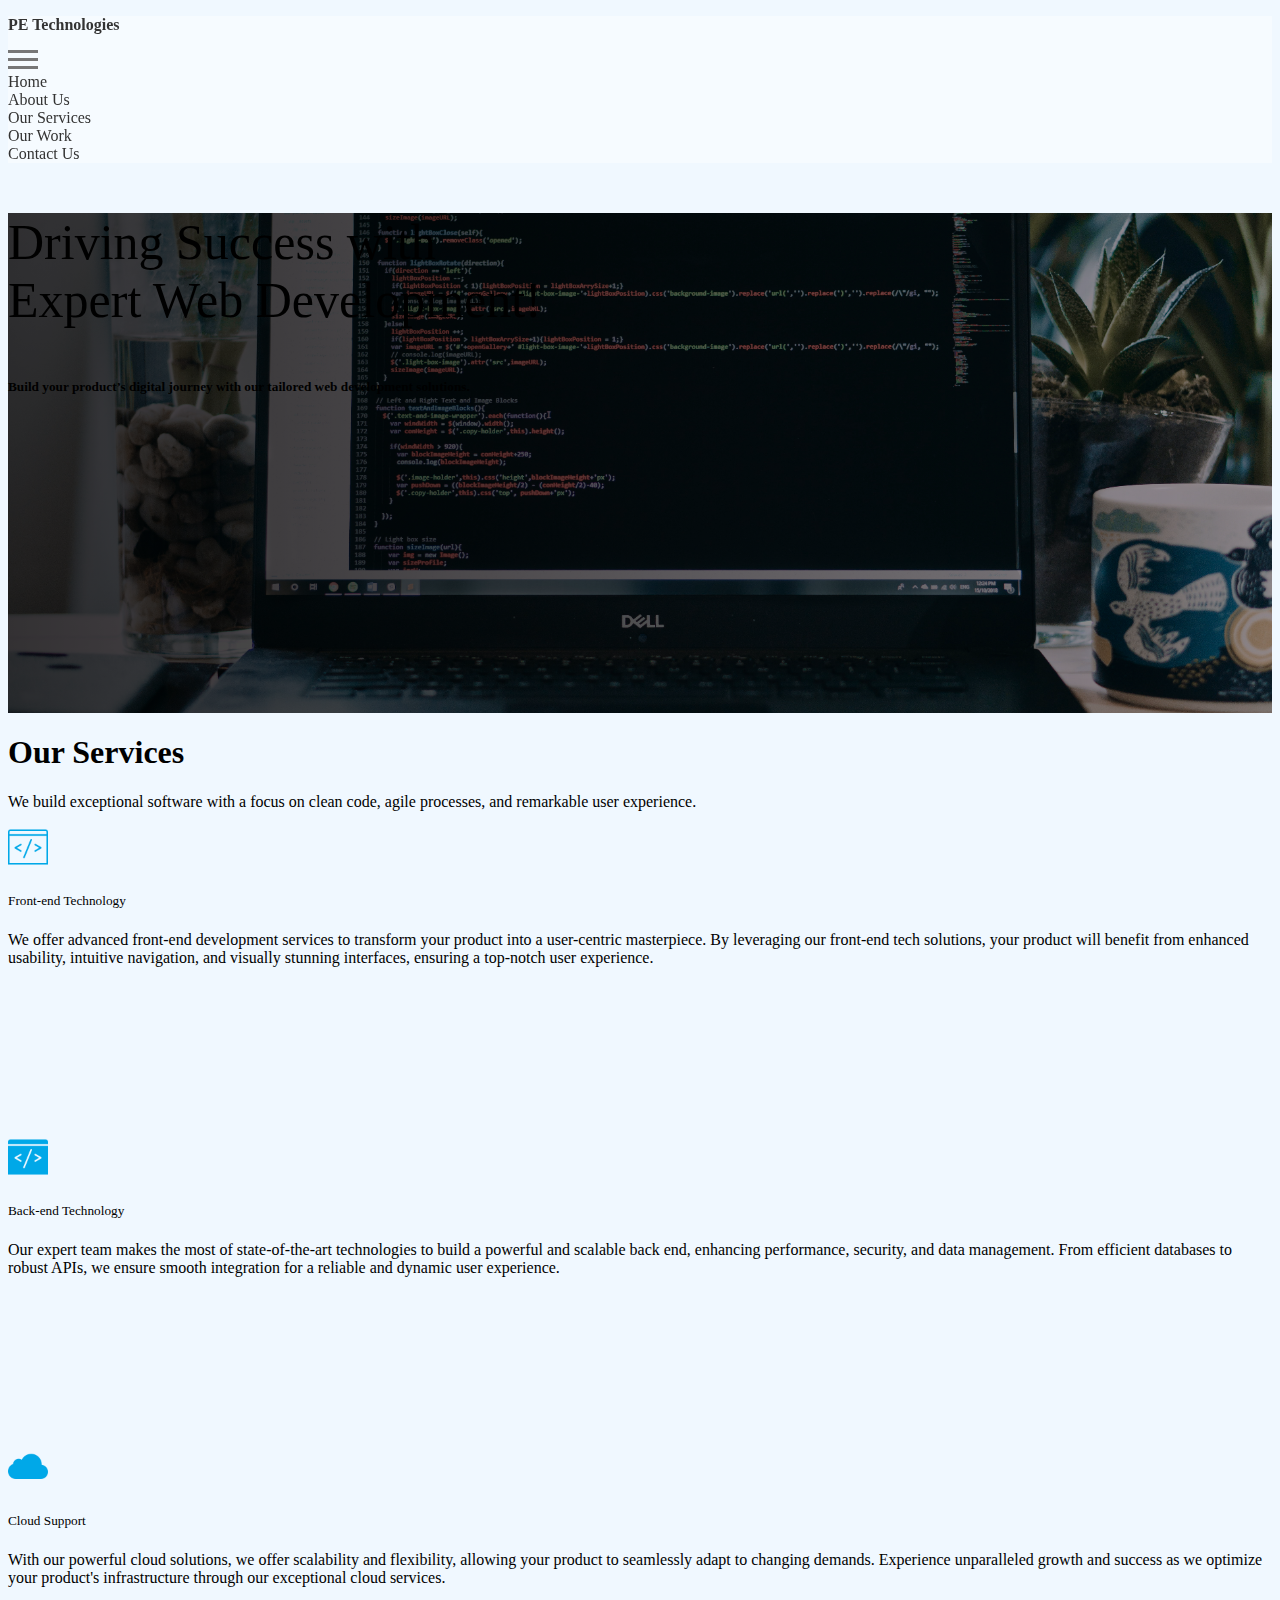
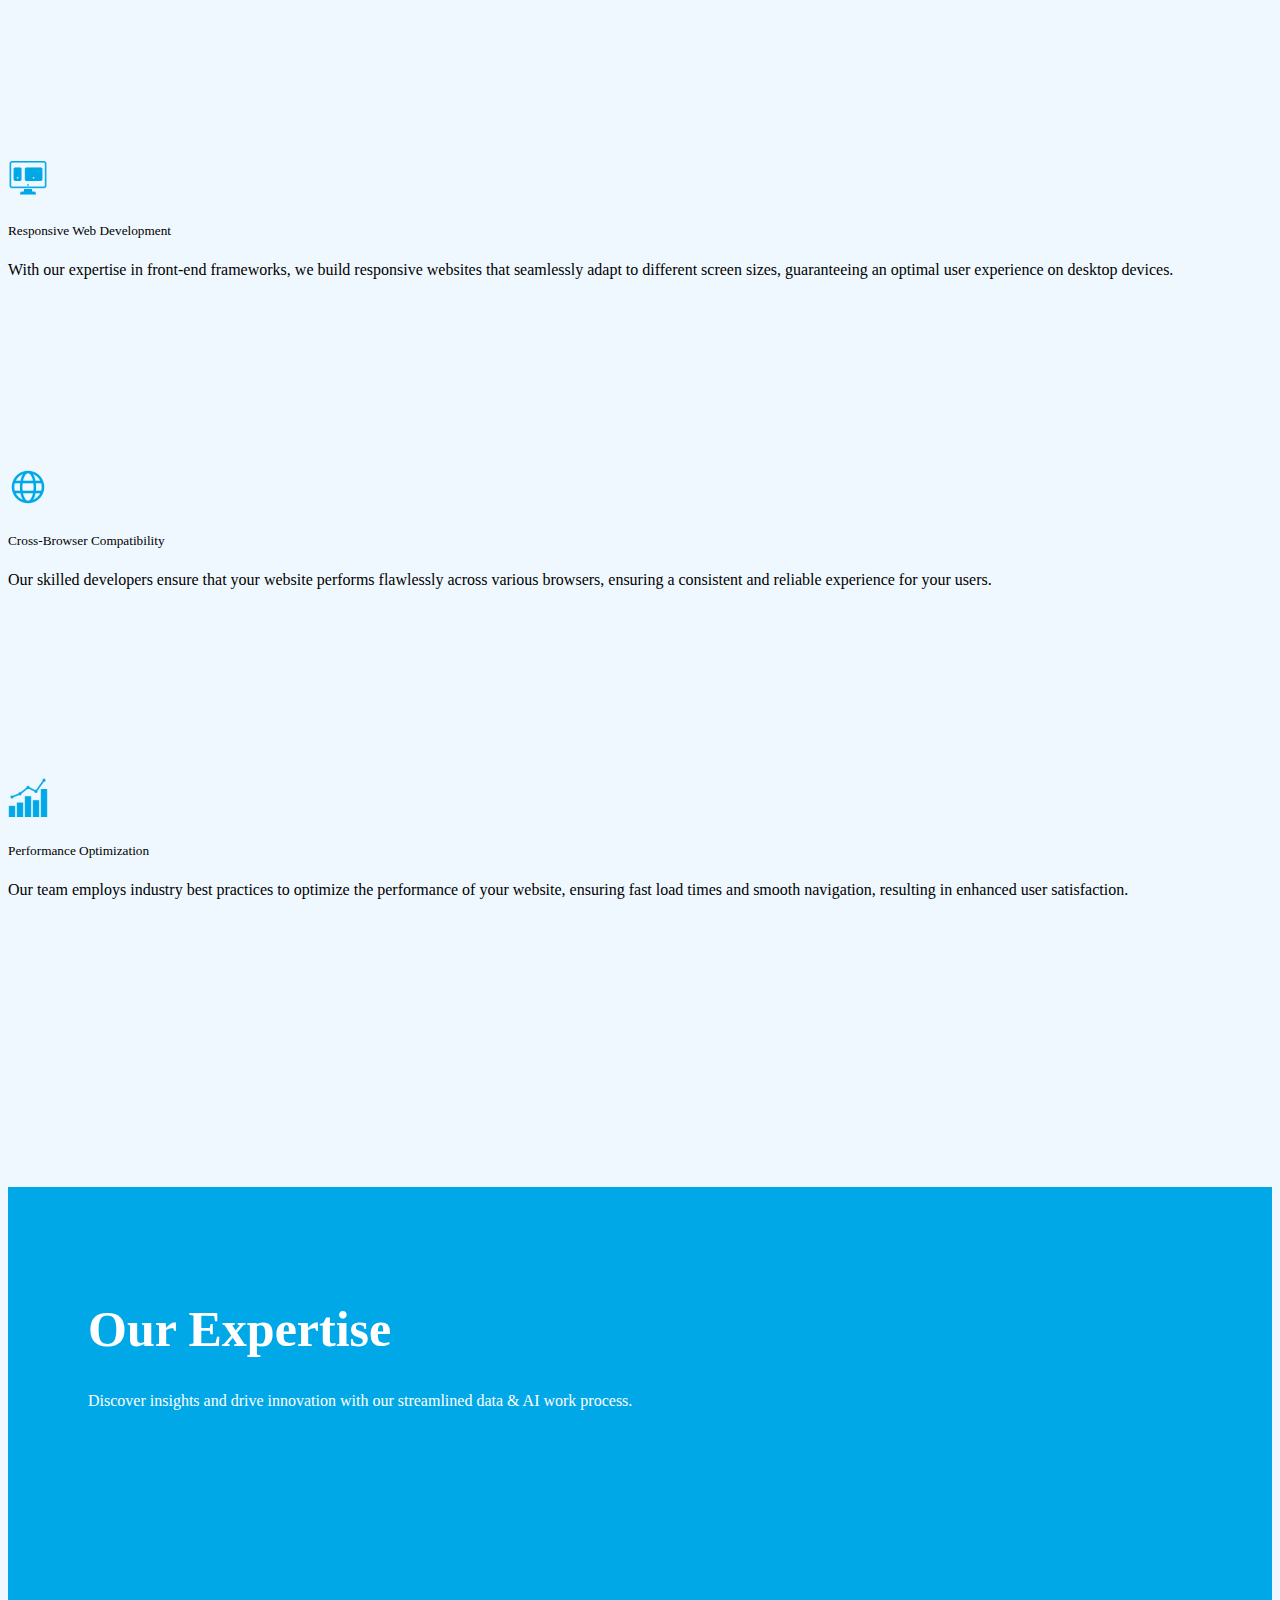
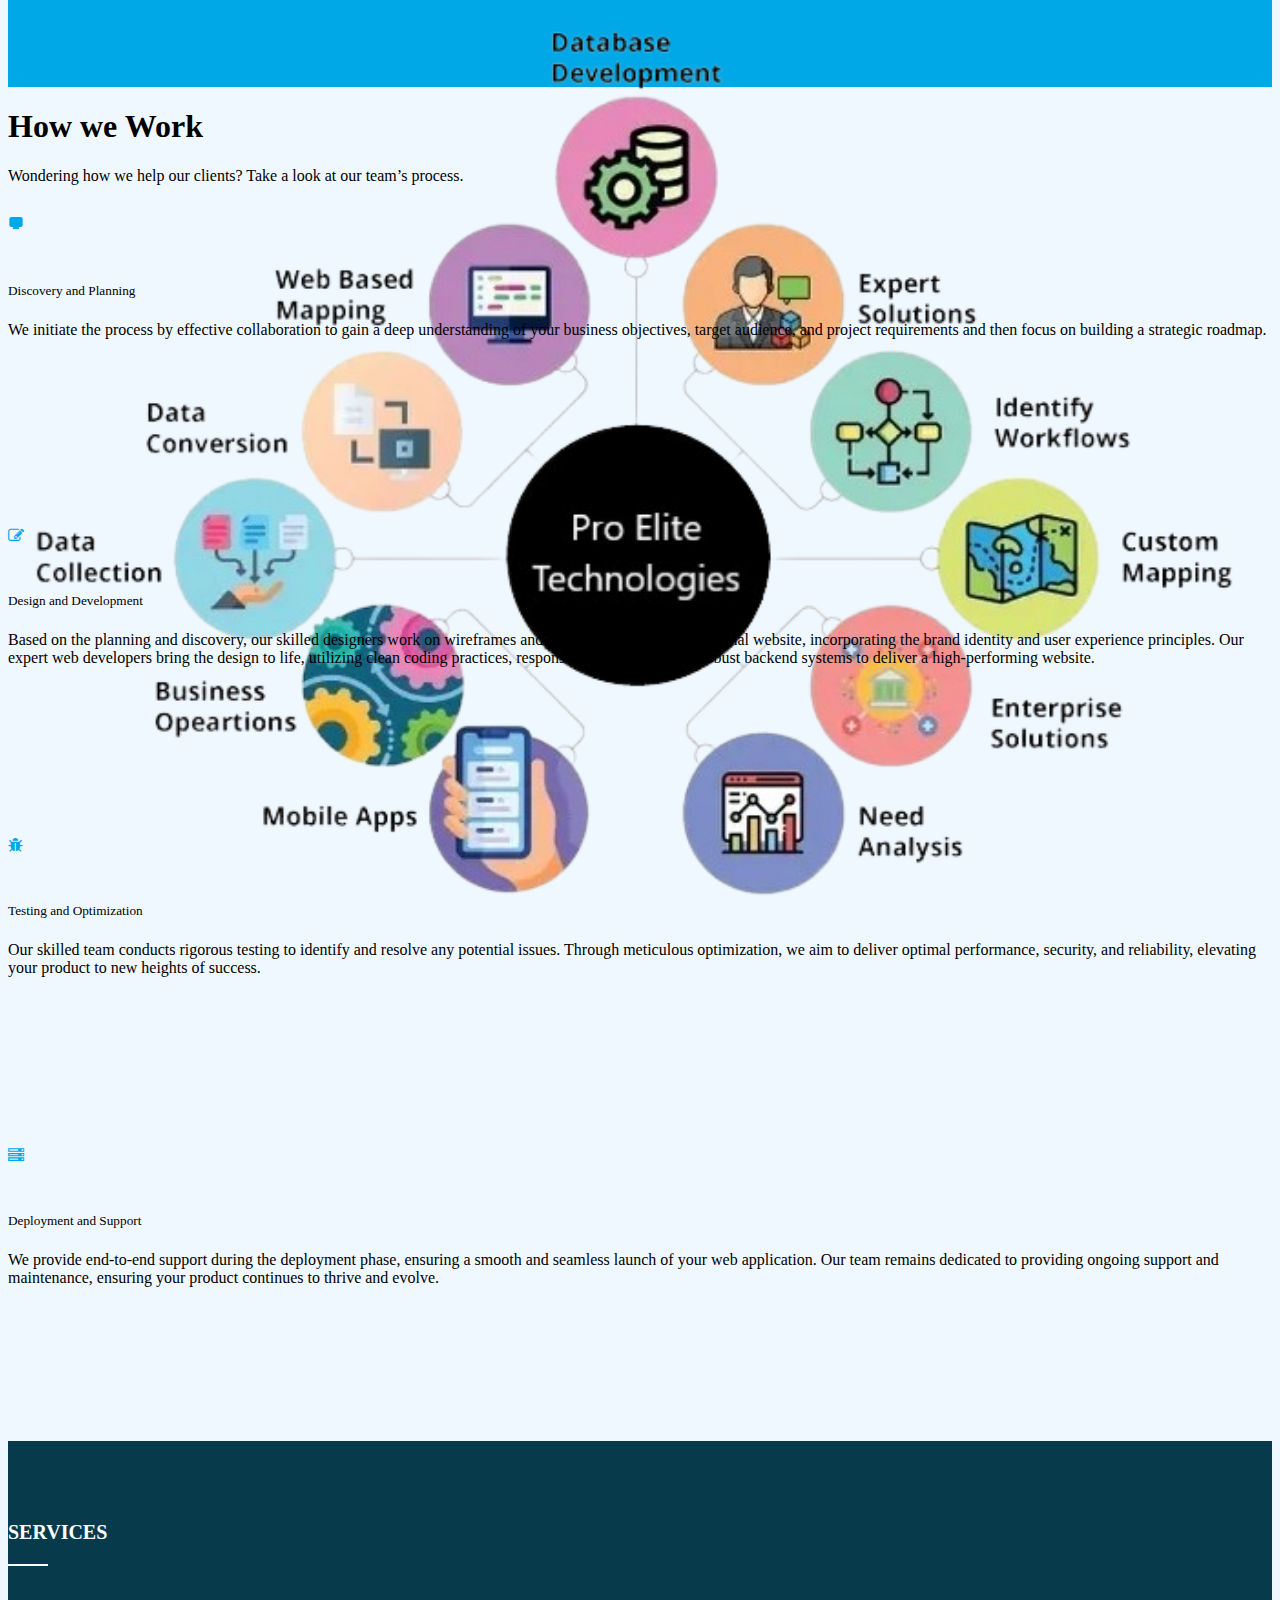
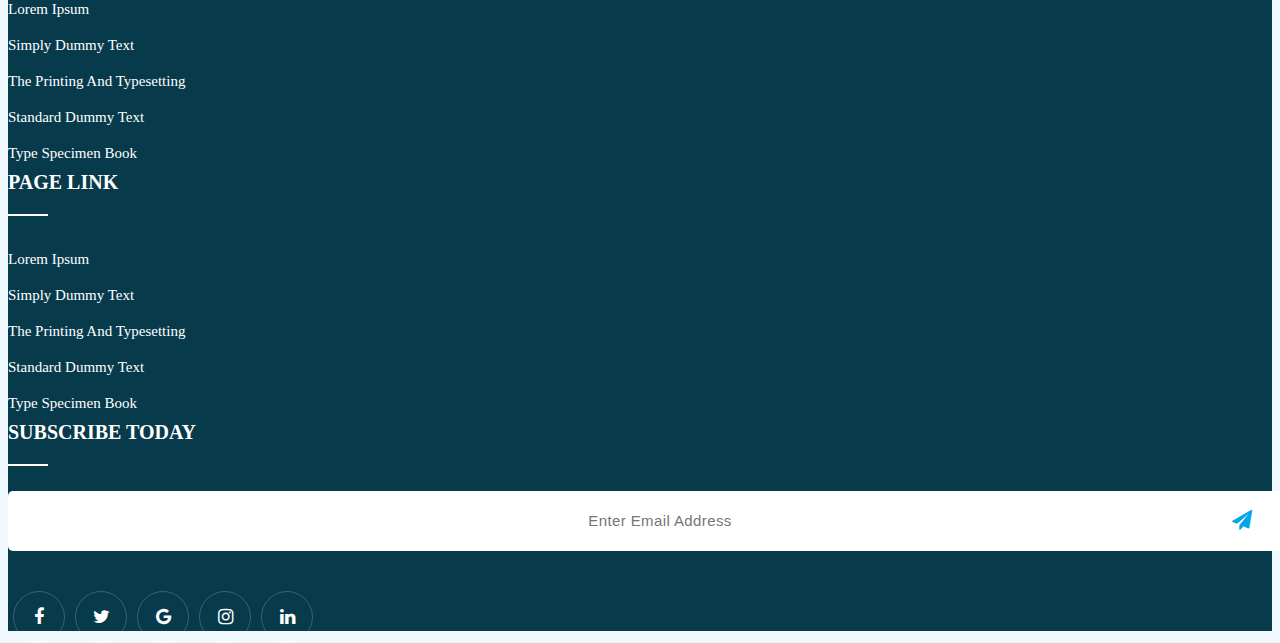
<file: services.html>
<!doctype html>
<html lang="en">
  <head>
    <!-- Required meta tags -->
    <meta charset="utf-8">
    <meta name="viewport" content="width=device-width, initial-scale=1">

    <!-- Bootstrap CSS -->
    <link href="https://cdn.jsdelivr.net/npm/bootstrap@5.0.2/dist/css/bootstrap.min.css" rel="stylesheet" integrity="sha384-EVSTQN3/azprG1Anm3QDgpJLIm9Nao0Yz1ztcQTwFspd3yD65VohhpuuCOmLASjC" crossorigin="anonymous">
    <link rel="stylesheet" href="/css/work.css">
    <link rel="stylesheet" href="https://cdnjs.cloudflare.com/ajax/libs/font-awesome/4.7.0/css/font-awesome.min.css">
    <link rel="stylesheet" href="./css/style.css">
    
    <title>Pro Elite</title>
  </head>
  <body>

    <nav class="navbar navbar-expand-lg navbar-light  fixed-top">
      <div class="container-fluid">
        <a class="navbar-brand" href="#">
          <p><b>PE Technologies</b></p>
        </a>
        <button class="navbar-toggler collapsed" type="button" data-bs-toggle="collapse" data-bs-target="#navbarSupportedContent"
          aria-controls="navbarSupportedContent" aria-expanded="false" aria-label="Toggle navigation">
          <span class="toggler-icon top-bar"></span>
          <span class="toggler-icon middle-bar"></span>
          <span class="toggler-icon bottom-bar"></span>
        </button>
        <div class="collapse navbar-collapse justify-content-end" id="navbarSupportedContent">
          <ul class="navbar-nav">
            <li class="nav-item">
              <a class="nav-link active" aria-current="page" href="index.html">Home</a>
            </li>
            <li class="nav-item">
              <a class="nav-link" href="About.html">About Us</a>
            </li>
            <li class="nav-item">
              <a class="nav-link" href="services.html">Our Services</a>
            </li>
            <!-- <li class="nav-item">
              <a class="nav-link" href="news.html">Industries</a>
            </li> -->
            <li class="nav-item">
              <a class="nav-link" href="work.html">Our Work</a>
            </li>
            <!-- <li class="nav-item">
              <a class="nav-link" href="gallery.html">Career</a>
            </li> -->
            <li class="nav-item">
              <a class="nav-link" href="contact.html">Contact Us</a>
            </li>
          </ul>
        </div>
      </div>
    </nav>

    <section id="service">
        <div  id="bgcolor1" data-aos="fade-up">
                <div class="container">
                        <h1 class="text-light pt-5 pb-2"></h3>

                            <p class="text-light pt-5 pb-2 heading_h1 mt-5">Driving Success with <br> Expert Web Development!</h1>
                            <h5 class=" text-light" >Build your product’s digital journey with our tailored web development solutions.
                            </p>
                            
                </div>
                  </div>
        </div>
        </section>

    <div class="container mb-5 mt-5" >
        <div class="head">
          <h1>Our Services</h1>
          <p>We build exceptional software with a focus on clean code, agile processes, and remarkable user experience.</p>
      </div>
        <div class="row">
            
            <div class="col-lg-4 col-md-6 col-12 mt-4 pt-2">
                <div class="card service-wrapper rounded border-0 shadow p-4 servicecard">
                            <img src="/images/icon18.png" alt="" srcset="">
                    <div class="content mt-4">
                        <h5 class="title">Front-end Technology</h5>
                        <p class="text-muted mt-3 mb-0">
                            We offer advanced front-end development services to transform your product into a user-centric masterpiece. By leveraging our front-end tech solutions, your product will benefit from enhanced usability, intuitive navigation, and visually stunning interfaces, ensuring a top-notch user experience.
                        </p>
                    </div>
                </div>
            </div>

            <div class="col-lg-4 col-md-6 col-12 mt-4 pt-2">
                <div class="card service-wrapper rounded border-0 shadow p-4 servicecard">
                            <img src="/images/icon19.png" alt="" srcset="">
                    <div class="content mt-4">
                        <h5 class="title">Back-end Technology</h5>
                        <p class="text-muted mt-3 mb-0">
                            Our expert team makes the most of state-of-the-art technologies to build a powerful and scalable back end, enhancing performance, security, and data management. From efficient databases to robust APIs, we ensure smooth integration for a reliable and dynamic user experience.
                        </p>
                    </div>
                </div>
            </div>
    

            <div class="col-lg-4 col-md-6 col-12 mt-4 pt-2">
                <div class="card service-wrapper rounded border-0 shadow p-4 servicecard">
                            <img src="/images/icon20.png" alt="" srcset="">
                    <div class="content mt-4">
                        <h5 class="title">Cloud Support</h5>
                        <p class="text-muted mt-3 mb-0">
                            With our powerful cloud solutions, we offer scalability and flexibility, allowing your product to seamlessly adapt to changing demands. Experience unparalleled growth and success as we optimize your product's infrastructure through our exceptional cloud services.
                        </p>
                    </div>
                </div>
            </div>
    

            <div class="col-lg-4 col-md-6 col-12 mt-4 pt-2">
                <div class="card service-wrapper rounded border-0 shadow p-4 servicecard">
                            <img src="/images/icon21.png" alt="" srcset="">
                    <div class="content mt-4">
                        <h5 class="title">Responsive Web Development</h5>
                        <p class="text-muted mt-3 mb-0">
                            With our expertise in front-end frameworks, we build responsive websites that seamlessly adapt to different screen sizes, guaranteeing an optimal user experience on desktop devices.
                        </p>
                    </div>
                </div>
            </div>
    
         

            <div class="col-lg-4 col-md-6 col-12 mt-4 pt-2">
                <div class="card service-wrapper rounded border-0 shadow p-4 servicecard">
                            <img src="/images/icon22.png" alt="" srcset="">
                    <div class="content mt-4">
                        <h5 class="title">Cross-Browser Compatibility</h5>
                        <p class="text-muted mt-3 mb-0">
                            Our skilled developers ensure that your website performs flawlessly across various browsers, ensuring a consistent and reliable experience for your users.
                        </p>
                    </div>
                </div>
            </div>
    
         

            <div class="col-lg-4 col-md-6 col-12 mt-4 pt-2">
                <div class="card service-wrapper rounded border-0 shadow p-4 servicecard">
                            <img src="/images/icon23.png" alt="" srcset="">
                    <div class="content mt-4">
                        <h5 class="title">Performance Optimization</h5>
                        <p class="text-muted mt-3 mb-0">
                            Our team employs industry best practices to optimize the performance of your website, ensuring fast load times and smooth navigation, resulting in enhanced user satisfaction.
                        </p>
                    </div>
                </div>
            </div>
    
         
    
    
        </div>
    </div>
    

    
  <section class="service">
    <div class="container">
        <div class="row">
            <div class="col-md-12 d-flex flex-wrap">
                <div class="col-md-6 head">
                    <h1>Our Expertise</h1>
                    <p class="mt-3">Discover insights and drive innovation with our streamlined data & AI work process.</p>
                </div>
                <div class="col-md-6 serviceimg">
                    <img src="/images/services.png" alt="" srcset="">
                </div>
            </div>
        </div>
    </div>
</section>


    <div class="container mb-5 mt-5">
        <div class="head">
          <h1>How we Work</h1>
          <p>Wondering how we help our clients? Take a look at our team’s process.</p>
      </div>
        <div class="row">
            <div class="col-lg-6 col-md-6 col-12 mt-4 pt-2">
                <div class="card service-wrapper rounded border-0 shadow p-4">
                    <div class="icon text-center text-custom h1 shadow rounded bg-white">
                        <span class="uim-svg"><svg xmlns="http://www.w3.org/2000/svg" viewBox="0 0 24 24" width="1em"><rect width="20" height="15" x="2" y="3" class="uim-tertiary" rx="3"></rect><path class="uim-primary" d="M16,21H8a.99992.99992,0,0,1-.832-1.55469l4-6a1.03785,1.03785,0,0,1,1.66406,0l4,6A.99992.99992,0,0,1,16,21Z"></path></svg></span>
                    </div>
                    <div class="content mt-4">
                        <h5 class="title">Discovery and Planning</h5>
                        <p class="text-muted mt-3 mb-0">
                            We initiate the process by effective collaboration to gain a deep understanding of your business objectives, target audience, and project requirements and then focus on building a strategic roadmap.
                        </p>
                        <div class="mt-3">
                            <!-- <a href="javascript:void(0)" class="text-custom">Read More <i class="mdi mdi-chevron-right"></i></a> -->
                        </div>
                    </div>
                  
                </div>
            </div>
    
            <div class="col-lg-6 col-md-6 col-12 mt-4 pt-2">
                <div class="card service-wrapper rounded border-0 shadow p-4">
                    <div class="icon text-center text-custom h1 shadow rounded bg-white">
                        <span class="uim-svg">
                            <i class="fa fa-pencil-square-o"></i>                    
                        </span>
                    </div>
                    <div class="content mt-4">
                        <h5 class="title">Design and Development</h5>
                        <p class="text-muted mt-3 mb-0">
                            Based on the planning and discovery, our skilled designers work on wireframes and prototypes to visualize the final website, incorporating the brand identity and user experience principles. Our expert web developers bring the design to life, utilizing clean coding practices, responsive frameworks, and robust backend systems to deliver a high-performing website.
                        </p>
                        <div class="mt-3">
                            <!-- <a href="javascript:void(0)" class="text-custom">Read More <i class="mdi mdi-chevron-right"></i></a> -->
                        </div>
                    </div>
                  
                </div>
            </div>
    
            <div class="col-lg-6 col-md-6 col-12 mt-4 pt-2">
              <div class="card service-wrapper rounded border-0 shadow p-4">
                  <div class="icon text-center text-custom h1 shadow rounded bg-white">
                    <span class="uim-svg">
                        <i class="fa fa-bug"></i>                    
                    </span>
                  </div>
                  <div class="content mt-4">
                      <h5 class="title">Testing and Optimization</h5>
                      <p class="text-muted mt-3 mb-0">
                        Our skilled team conducts rigorous testing to identify and resolve any potential issues. Through meticulous optimization, we aim to deliver optimal performance, security, and reliability, elevating your product to new heights of success.
                      </p>
                      <div class="mt-3">
                          <!-- <a href="javascript:void(0)" class="text-custom">Read More <i class="mdi mdi-chevron-right"></i></a> -->
                      </div>
                  </div>
                
              </div>
          </div>
    
             <div class="col-lg-6 col-md-6 col-12 mt-4 pt-2">
                <div class="card service-wrapper rounded border-0 shadow p-4">
                    <div class="icon text-center text-custom h1 shadow rounded bg-white">
                        <span class="uim-svg">
                            <i class="fa fa-server"></i>
    
                            
                        </span>
                    </div>
                    <div class="content mt-4">
                        <h5 class="title">Deployment and Support</h5>
                        <p class="text-muted mt-3 mb-0">
                            We provide end-to-end support during the deployment phase, ensuring a smooth and seamless launch of your web application. Our team remains dedicated to providing ongoing support and maintenance, ensuring your product continues to thrive and evolve.
                        </p>
                        <div class="mt-3">
                            <!-- <a href="javascript:void(0)" class="text-custom">Read More <i class="mdi mdi-chevron-right"></i></a> -->
                        </div>
                    </div>
                  
                </div>
            </div>
    
        
    
    
    
    
    
    
         
    
    
        </div>
    </div>

    
    <div class="footer mt-5">
        <div class="container">     
            <div class="row">                       
                <div class="col-lg-4 col-sm-4 col-xs-12">
                    <div class="single_footer">
                        <h4>Services</h4>
                        <ul>
                            <li><a href="#">Lorem Ipsum</a></li>
                            <li><a href="#">Simply dummy text</a></li>
                            <li><a href="#">The printing and typesetting </a></li>
                            <li><a href="#">Standard dummy text</a></li>
                            <li><a href="#">Type specimen book</a></li>
                        </ul>
                    </div>
                </div>
                <div class="col-md-4 col-sm-4 col-xs-12">
                    <div class="single_footer single_footer_address">
                        <h4>Page Link</h4>
                        <ul>
                            <li><a href="#">Lorem Ipsum</a></li>
                            <li><a href="#">Simply dummy text</a></li>
                            <li><a href="#">The printing and typesetting </a></li>
                            <li><a href="#">Standard dummy text</a></li>
                            <li><a href="#">Type specimen book</a></li>
                        </ul>
                    </div>
                </div>
                <div class="col-md-4 col-sm-4 col-xs-12">
                    <div class="single_footer single_footer_address">
                        <h4>Subscribe today</h4>
                        <div class="signup_form">                           
                            <form action="#" class="subscribe">
                                <input type="text" class="subscribe__input" placeholder="Enter Email Address">
                                <button type="button" class="subscribe__btn"><i class="fa fa-paper-plane"></i></button>
                            </form>
                        </div>
                    </div>
                    <div class="social_profile">
                        <ul>
                            <li><a href="#"><i class="fa fa-facebook-f"></i></a></li>
                            <li><a href="#"><i class="fa fa-twitter"></i></a></li>
                            <li><a href="#"><i class="fa fa-google"></i></a></li>
                            <li><a href="#"><i class="fa fa-instagram"></i></a></li>
                            <li><a href="#"><i class="fa fa-linkedin"></i></a></li>
                        </ul>
                    </div>                          
                </div>
            </div>
            <!-- <div class="row">
                <div class="col-lg-12 col-sm-12 col-xs-12">
                    <p class="copyright">Copyright © 2019 <a href="#">Akdesign</a>.</p>
                </div>
            </div> -->
        </div>
    </div>
    
    
    
  
      <!-- Optional JavaScript; choose one of the two! -->
  
      <!-- Option 1: Bootstrap Bundle with Popper -->
      <script src="https://cdn.jsdelivr.net/npm/bootstrap@5.0.2/dist/js/bootstrap.bundle.min.js" integrity="sha384-MrcW6ZMFYlzcLA8Nl+NtUVF0sA7MsXsP1UyJoMp4YLEuNSfAP+JcXn/tWtIaxVXM" crossorigin="anonymous"></script>
  
      <!-- Option 2: Separate Popper and Bootstrap JS -->
      <!--
      <script src="https://cdn.jsdelivr.net/npm/@popperjs/core@2.9.2/dist/umd/popper.min.js" integrity="sha384-IQsoLXl5PILFhosVNubq5LC7Qb9DXgDA9i+tQ8Zj3iwWAwPtgFTxbJ8NT4GN1R8p" crossorigin="anonymous"></script>
      <script src="https://cdn.jsdelivr.net/npm/bootstrap@5.0.2/dist/js/bootstrap.min.js" integrity="sha384-cVKIPhGWiC2Al4u+LWgxfKTRIcfu0JTxR+EQDz/bgldoEyl4H0zUF0QKbrJ0EcQF" crossorigin="anonymous"></script>
      -->
    </body>
  </html>
</file>
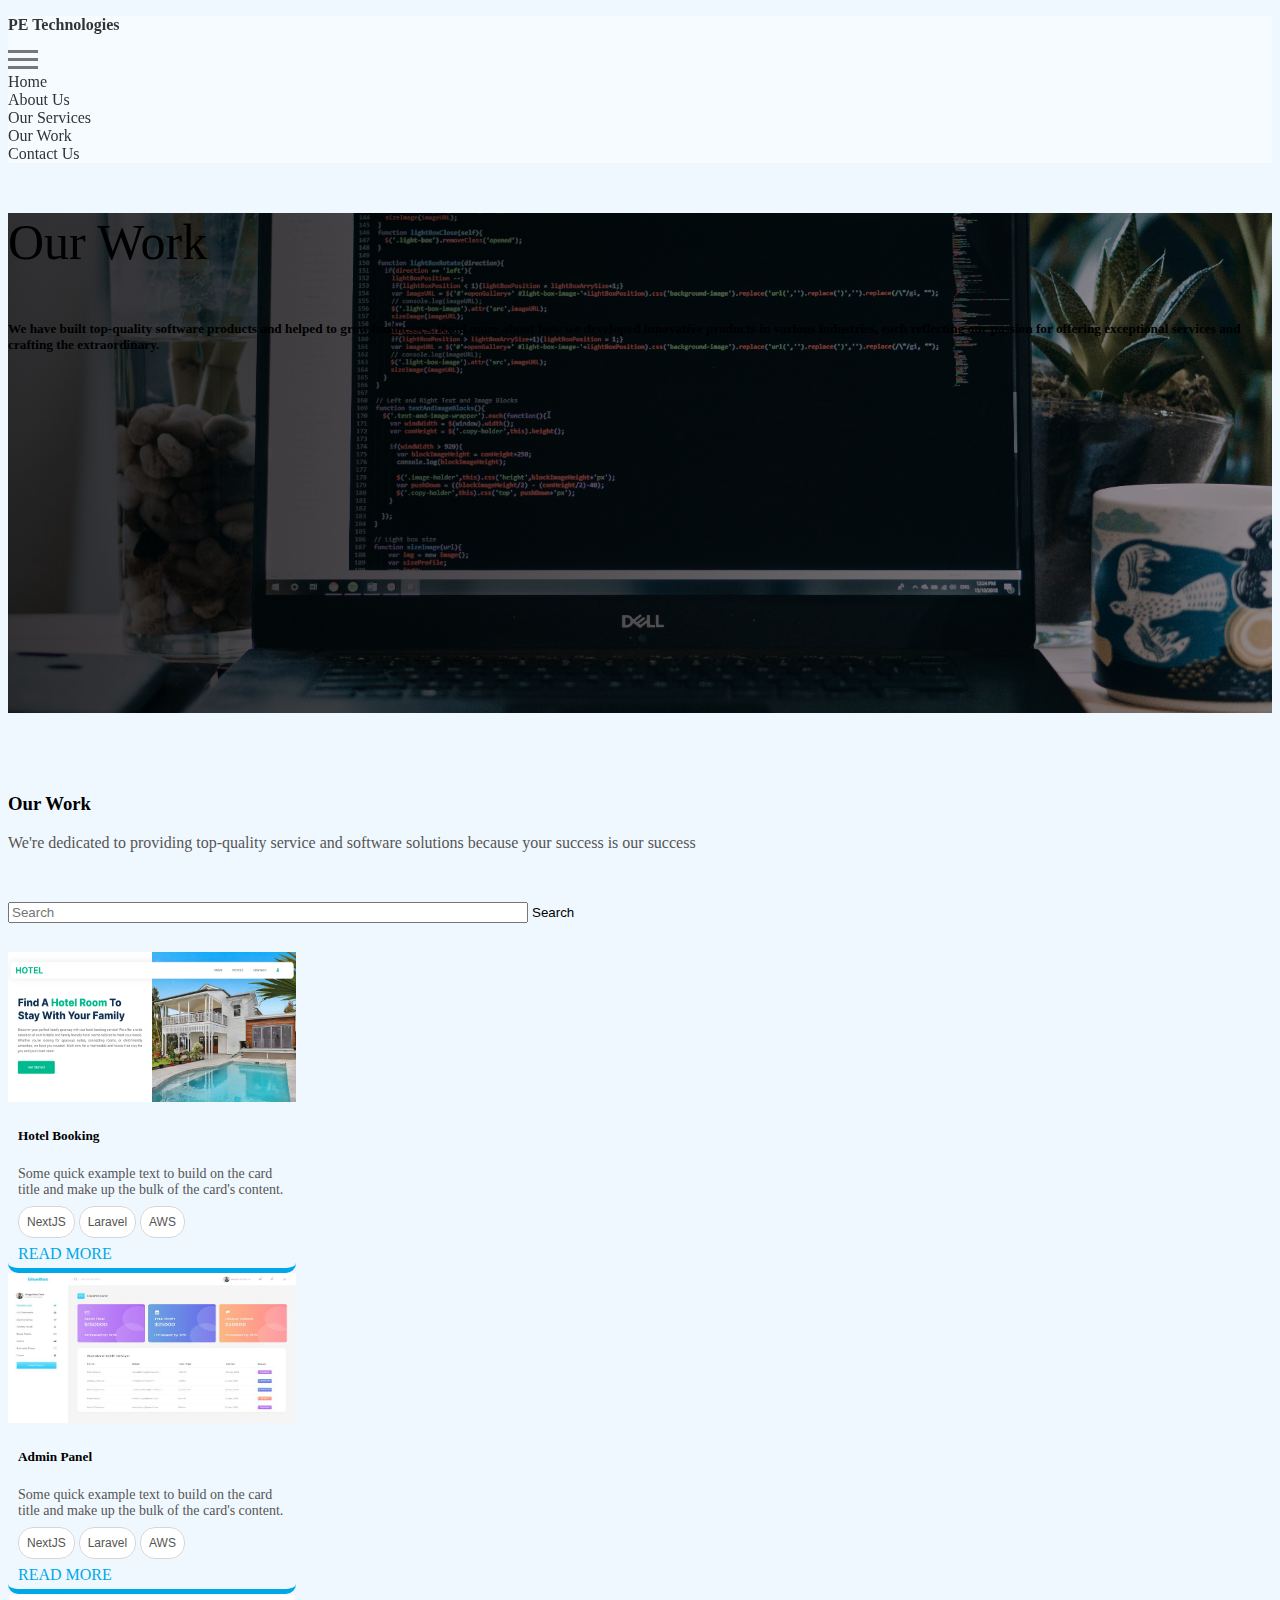
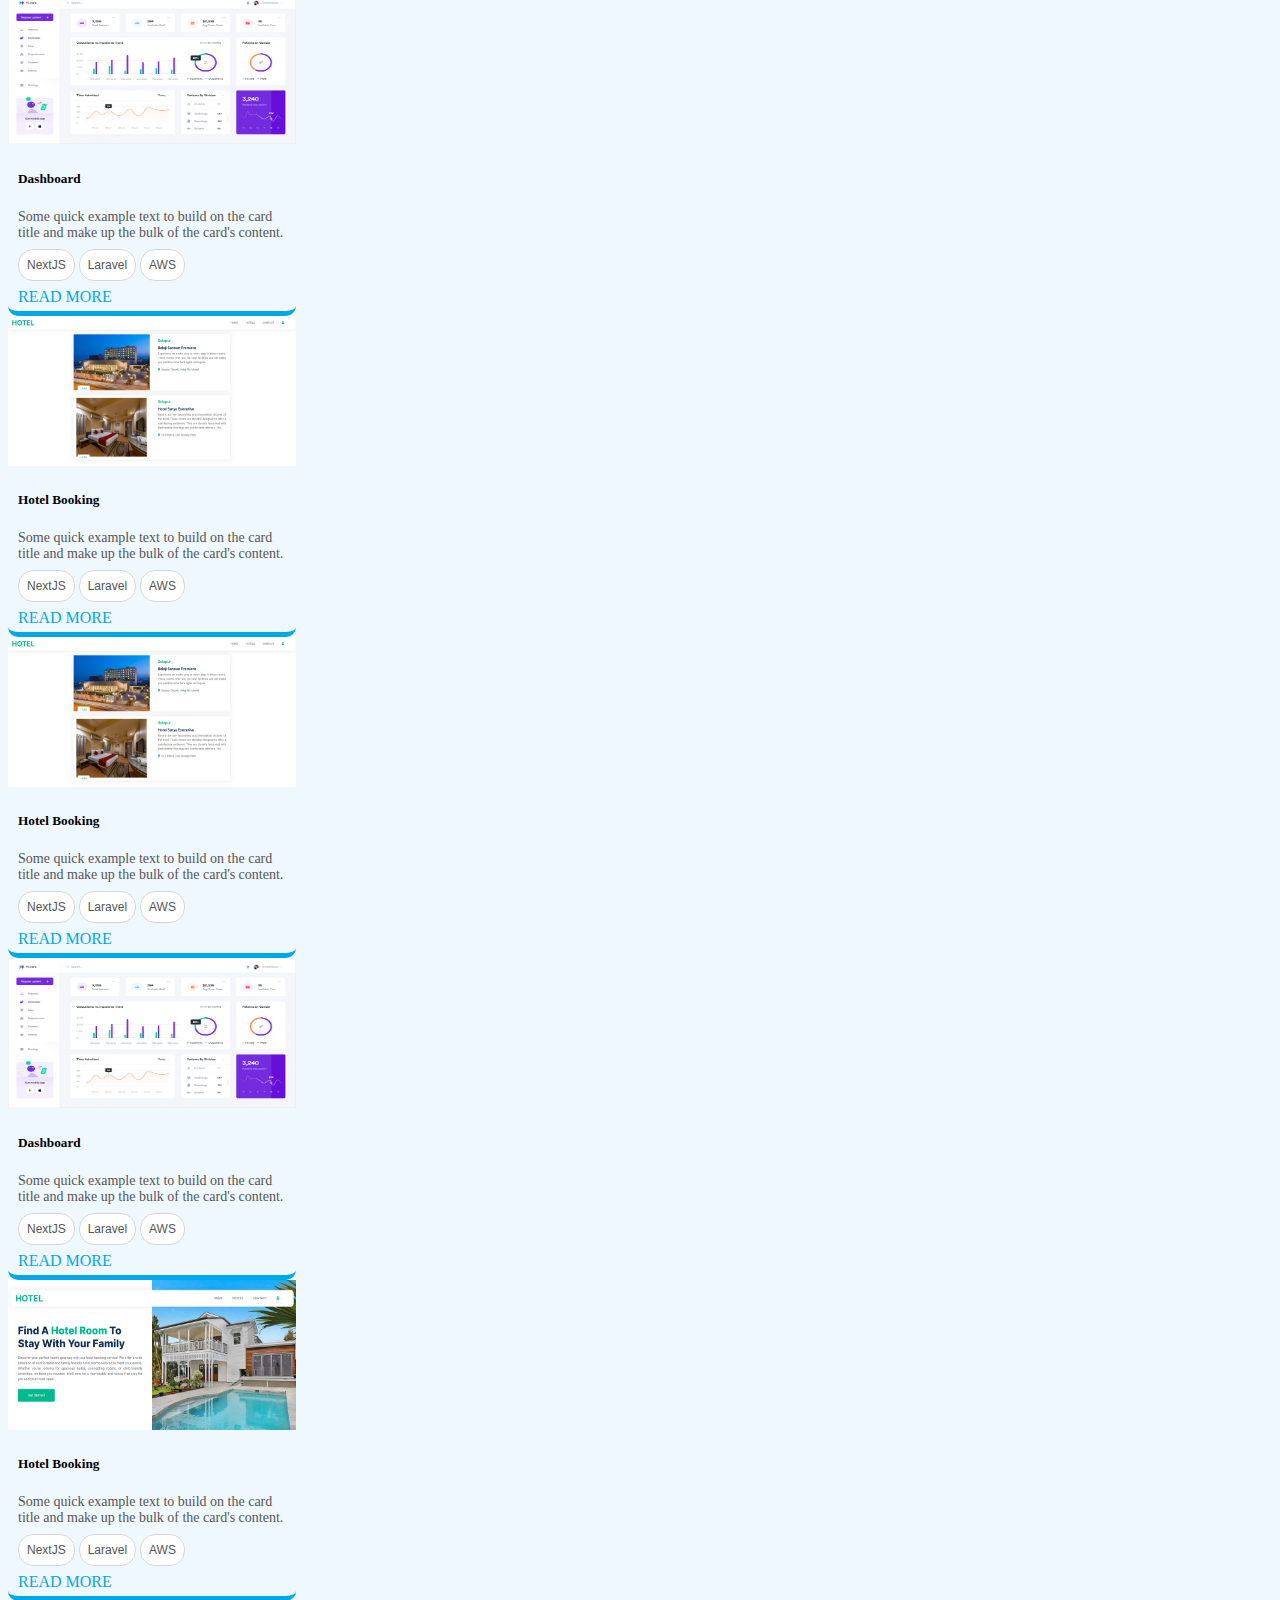
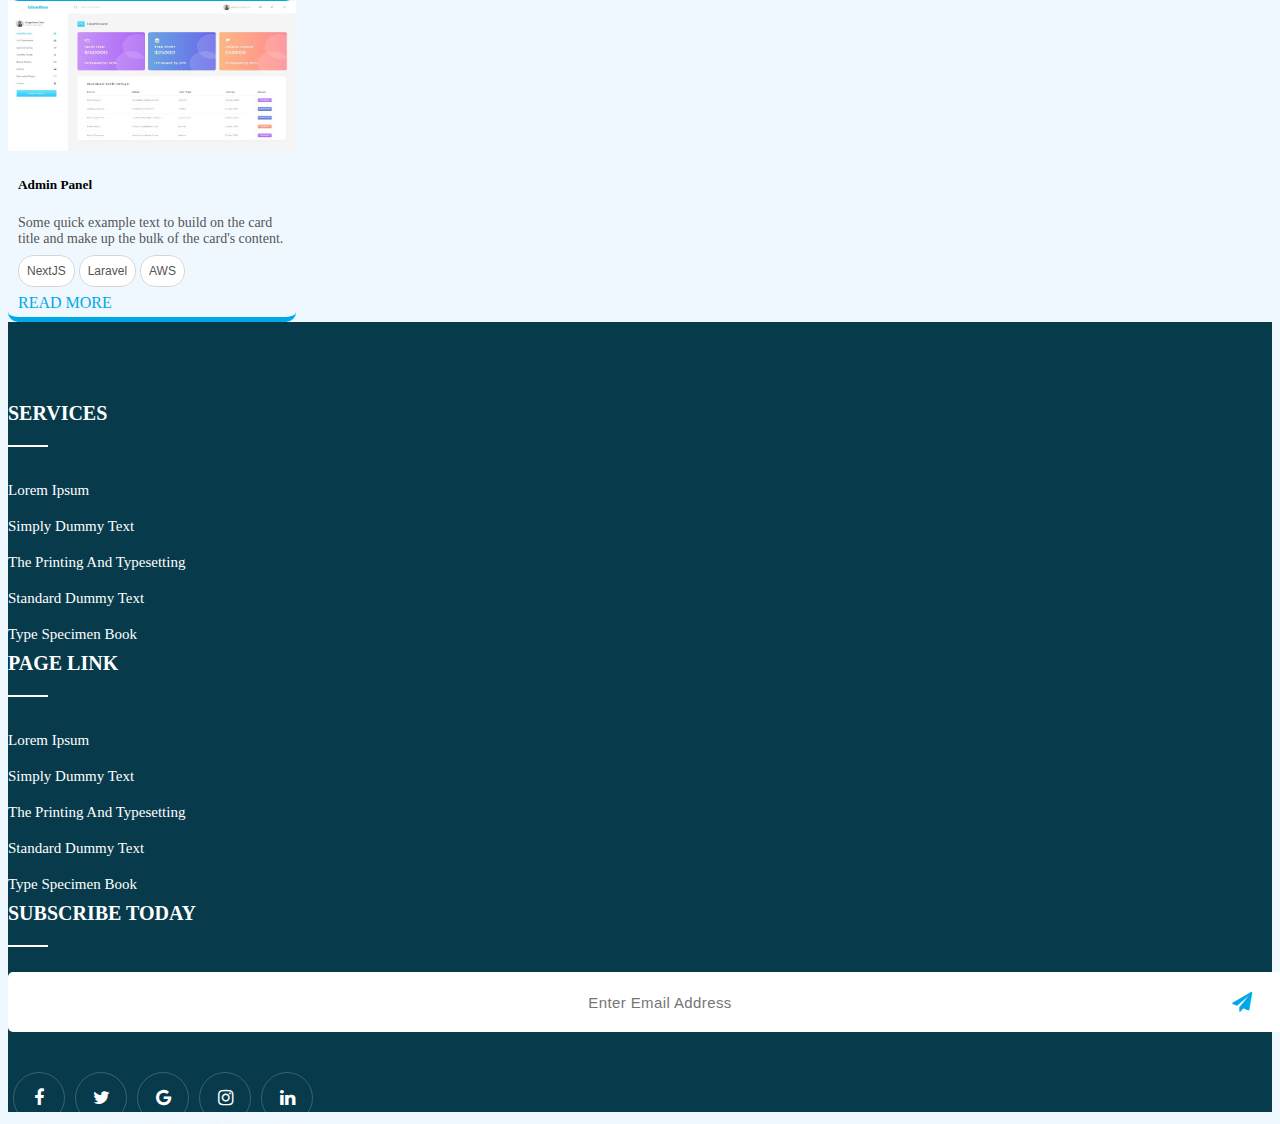
<file: work.html>
<!doctype html>
<html lang="en">
  <head>
    <!-- Required meta tags -->
    <meta charset="utf-8">
    <meta name="viewport" content="width=device-width, initial-scale=1">

    <!-- Bootstrap CSS -->
    <link href="https://cdn.jsdelivr.net/npm/bootstrap@5.0.2/dist/css/bootstrap.min.css" rel="stylesheet" integrity="sha384-EVSTQN3/azprG1Anm3QDgpJLIm9Nao0Yz1ztcQTwFspd3yD65VohhpuuCOmLASjC" crossorigin="anonymous">
    <link rel="stylesheet" href="/css/work.css">
    <link rel="stylesheet" href="https://cdnjs.cloudflare.com/ajax/libs/font-awesome/4.7.0/css/font-awesome.min.css">
    <link rel="stylesheet" href="./css/style.css">
    
    <title>Pro Elite</title>
  </head>
  <body>

    <nav class="navbar navbar-expand-lg navbar-light  fixed-top">
      <div class="container-fluid">
        <a class="navbar-brand" href="#">
          <p><b>PE Technologies</b></p>
        </a>
        <button class="navbar-toggler collapsed" type="button" data-bs-toggle="collapse" data-bs-target="#navbarSupportedContent"
          aria-controls="navbarSupportedContent" aria-expanded="false" aria-label="Toggle navigation">
          <span class="toggler-icon top-bar"></span>
          <span class="toggler-icon middle-bar"></span>
          <span class="toggler-icon bottom-bar"></span>
        </button>
        <div class="collapse navbar-collapse justify-content-end" id="navbarSupportedContent">
          <ul class="navbar-nav">
            <li class="nav-item">
              <a class="nav-link active" aria-current="page" href="index.html">Home</a>
            </li>
            <li class="nav-item">
              <a class="nav-link" href="About.html">About Us</a>
            </li>
            <li class="nav-item">
              <a class="nav-link" href="services.html">Our Services</a>
            </li>
            <!-- <li class="nav-item">
              <a class="nav-link" href="news.html">Industries</a>
            </li> -->
            <li class="nav-item">
              <a class="nav-link" href="work.html">Our Work</a>
            </li>
            <!-- <li class="nav-item">
              <a class="nav-link" href="gallery.html">Career</a>
            </li> -->
            <li class="nav-item">
              <a class="nav-link" href="contact.html">Contact Us</a>
            </li>
          </ul>
        </div>
      </div>
    </nav>

    
    <section id="service">
      <div  id="bgcolor1" data-aos="fade-up">
              <div class="container">
                <div class="col-md-6">
                      <h1 class="text-light pt-5 pb-2"></h3>

                          <p class="text-light pt-5 pb-2 heading_h1 mt-5">Our Work
                          </h1>
                          <h5 class=" text-light" >We have built top-quality software products and helped to grow businesses. Read more about how we developed innovative products in various industries, each reflecting our passion for offering exceptional services and crafting the extraordinary.
                          </p>
                      
              </div>
            </div>
                </div>
      </div>
      </section>
    
    <div class="container work workdetails">
        <div class="row">
            <div class="col-md-12 d-flex flex-wrap">
                <div class="col-md-6">
                    <h3>Our Work</h3>
                    <p>We're dedicated to providing top-quality service and software solutions because your success is our success</p>
                </div>
                <div class="col-md-6 d-flex worksearch">
                    <input class="form-control me-2 search" type="search" placeholder="Search" aria-label="Search">
                    <button class="btn btn-outline-primary" type="submit">Search</button>
                </div>
            </div>
            <div class="col-md-12 d-flex flex-wrap">
                <div class="col-md-6 col-lg-4 col-xl-3 mob">
                    <div class="card mb-4" style="width: 18rem;">
                        <img src="/images/hotel1.png" class="card-img-top" alt="">
                        <div class="card-body">
                            <div class="details">
                                <h5 class="card-title">Hotel Booking</h5>
                                <p class="card-text">Some quick example text to build on the card title and make up the bulk of the card's content.</p>
                                <span class="label other">NextJS</span>
                                <span class="label other">Laravel</span>
                                <span class="label other">AWS</span>
                            </div>
                          <a href="#" class="readmore">READ MORE</a>
                        </div>
                      </div>
                </div>
                <div class="col-md-6 col-lg-4 col-xl-3 mob">
                    <div class="card mb-4" style="width: 18rem;">
                        <img src="/images/dash1.jpg" class="card-img-top" alt="">
                        <div class="card-body">
                            <div class="details">
                                <h5 class="card-title">Admin Panel</h5>
                                <p class="card-text">Some quick example text to build on the card title and make up the bulk of the card's content.</p>
                                <span class="label other">NextJS</span>
                                <span class="label other">Laravel</span>
                                <span class="label other">AWS</span>
                            </div>
                          <a href="#" class="readmore">READ MORE</a>
                        </div>
                      </div>
                </div>
                <div class="col-md-6 col-lg-4 col-xl-3 mob">
                    <div class="card mb-4" style="width: 18rem;">
                        <img src="/images/dash2.png" class="card-img-top" alt="">
                        <div class="card-body">
                            <div class="details">
                                <h5 class="card-title">Dashboard</h5>
                                <p class="card-text">Some quick example text to build on the card title and make up the bulk of the card's content.</p>
                                <span class="label other">NextJS</span>
                                <span class="label other">Laravel</span>
                                <span class="label other">AWS</span>
                            </div>
                          <a href="#" class="readmore">READ MORE</a>
                        </div>
                      </div>
                </div>
                <div class="col-md-6 col-lg-4 col-xl-3 mob">
                    <div class="card mb-4" style="width: 18rem;">
                        <img src="/images/hotel2.png" class="card-img-top" alt="">
                        <div class="card-body">
                            <div class="details">
                                <h5 class="card-title">Hotel Booking</h5>
                                <p class="card-text">Some quick example text to build on the card title and make up the bulk of the card's content.</p>
                                <span class="label other">NextJS</span>
                                <span class="label other">Laravel</span>
                                <span class="label other">AWS</span>
                            </div>
                          <a href="#" class="readmore">READ MORE</a>
                        </div>
                      </div>
                </div>
                <div class="col-md-6 col-lg-4 col-xl-3 mob">
                    <div class="card mb-4" style="width: 18rem;">
                        <img src="/images/hotel2.png" class="card-img-top" alt="">
                        <div class="card-body">
                            <div class="details">
                                <h5 class="card-title">Hotel Booking</h5>
                                <p class="card-text">Some quick example text to build on the card title and make up the bulk of the card's content.</p>
                                <span class="label other">NextJS</span>
                                <span class="label other">Laravel</span>
                                <span class="label other">AWS</span>
                            </div>
                          <a href="#" class="readmore">READ MORE</a>
                        </div>
                      </div>
                </div>
                <div class="col-md-6 col-lg-4 col-xl-3 mob">
                    <div class="card mb-4" style="width: 18rem;">
                        <img src="/images/dash2.png" class="card-img-top" alt="">
                        <div class="card-body">
                            <div class="details">
                                <h5 class="card-title">Dashboard</h5>
                                <p class="card-text">Some quick example text to build on the card title and make up the bulk of the card's content.</p>
                                <span class="label other">NextJS</span>
                                <span class="label other">Laravel</span>
                                <span class="label other">AWS</span>
                            </div>
                          <a href="#" class="readmore">READ MORE</a>
                        </div>
                      </div>
                </div>
                <div class="col-md-6 col-lg-4 col-xl-3 mob">
                    <div class="card mb-4" style="width: 18rem;">
                        <img src="/images/hotel1.png" class="card-img-top" alt="">
                        <div class="card-body">
                            <div class="details">
                                <h5 class="card-title">Hotel Booking</h5>
                                <p class="card-text">Some quick example text to build on the card title and make up the bulk of the card's content.</p>
                                <span class="label other">NextJS</span>
                                <span class="label other">Laravel</span>
                                <span class="label other">AWS</span>
                            </div>
                          <a href="#" class="readmore">READ MORE</a>
                        </div>
                      </div>
                </div>
                <div class="col-md-6 col-lg-4 col-xl-3 mob">
                    <div class="card mb-4" style="width: 18rem;">
                        <img src="/images/dash1.jpg" class="card-img-top" alt="">
                        <div class="card-body">
                            <div class="details">
                                <h5 class="card-title">Admin Panel</h5>
                                <p class="card-text">Some quick example text to build on the card title and make up the bulk of the card's content.</p>
                                <span class="label other">NextJS</span>
                                <span class="label other">Laravel</span>
                                <span class="label other">AWS</span>
                            </div>
                          <a href="#" class="readmore">READ MORE</a>
                        </div>
                      </div>
                </div>
            </div>
        </div>
    </div>

    <div class="footer mt-5">
        <div class="container">     
            <div class="row">                       
                <div class="col-lg-4 col-sm-4 col-xs-12">
                    <div class="single_footer">
                        <h4>Services</h4>
                        <ul>
                            <li><a href="#">Lorem Ipsum</a></li>
                            <li><a href="#">Simply dummy text</a></li>
                            <li><a href="#">The printing and typesetting </a></li>
                            <li><a href="#">Standard dummy text</a></li>
                            <li><a href="#">Type specimen book</a></li>
                        </ul>
                    </div>
                </div>
                <div class="col-md-4 col-sm-4 col-xs-12">
                    <div class="single_footer single_footer_address">
                        <h4>Page Link</h4>
                        <ul>
                            <li><a href="#">Lorem Ipsum</a></li>
                            <li><a href="#">Simply dummy text</a></li>
                            <li><a href="#">The printing and typesetting </a></li>
                            <li><a href="#">Standard dummy text</a></li>
                            <li><a href="#">Type specimen book</a></li>
                        </ul>
                    </div>
                </div>
                <div class="col-md-4 col-sm-4 col-xs-12">
                    <div class="single_footer single_footer_address">
                        <h4>Subscribe today</h4>
                        <div class="signup_form">                           
                            <form action="#" class="subscribe">
                                <input type="text" class="subscribe__input" placeholder="Enter Email Address">
                                <button type="button" class="subscribe__btn"><i class="fa fa-paper-plane"></i></button>
                            </form>
                        </div>
                    </div>
                    <div class="social_profile">
                        <ul>
                            <li><a href="#"><i class="fa fa-facebook-f"></i></a></li>
                            <li><a href="#"><i class="fa fa-twitter"></i></a></li>
                            <li><a href="#"><i class="fa fa-google"></i></a></li>
                            <li><a href="#"><i class="fa fa-instagram"></i></a></li>
                            <li><a href="#"><i class="fa fa-linkedin"></i></a></li>
                        </ul>
                    </div>                          
                </div>
            </div>
            <!-- <div class="row">
                <div class="col-lg-12 col-sm-12 col-xs-12">
                    <p class="copyright">Copyright © 2019 <a href="#">Akdesign</a>.</p>
                </div>
            </div> -->
        </div>
    </div>
    
    
    
  
      <!-- Optional JavaScript; choose one of the two! -->
  
      <!-- Option 1: Bootstrap Bundle with Popper -->
      <script src="https://cdn.jsdelivr.net/npm/bootstrap@5.0.2/dist/js/bootstrap.bundle.min.js" integrity="sha384-MrcW6ZMFYlzcLA8Nl+NtUVF0sA7MsXsP1UyJoMp4YLEuNSfAP+JcXn/tWtIaxVXM" crossorigin="anonymous"></script>
  
      <!-- Option 2: Separate Popper and Bootstrap JS -->
      <!--
      <script src="https://cdn.jsdelivr.net/npm/@popperjs/core@2.9.2/dist/umd/popper.min.js" integrity="sha384-IQsoLXl5PILFhosVNubq5LC7Qb9DXgDA9i+tQ8Zj3iwWAwPtgFTxbJ8NT4GN1R8p" crossorigin="anonymous"></script>
      <script src="https://cdn.jsdelivr.net/npm/bootstrap@5.0.2/dist/js/bootstrap.min.js" integrity="sha384-cVKIPhGWiC2Al4u+LWgxfKTRIcfu0JTxR+EQDz/bgldoEyl4H0zUF0QKbrJ0EcQF" crossorigin="anonymous"></script>
      -->
    </body>
  </html>
</file>
<file: css/work.css>
.work .card img {
    width: 100%;
    height: 150px;
}

.work .card{
    border-bottom: 5px solid #00a8e8;
    border-radius: 10px;
}

.work p{
    color: #555;
}

.work .readmore{
    color: #00a8e8;
    text-decoration: none;
    font-weight: 500;
    margin-top: 5px;
}

.work .label {
    color: white;
    padding: 8px;
    font-family: Arial;
  }

.work .other {
    background-color: #fff;
    color: #555;
    font-size: 12px;
    border-radius: 15px;
    border: 1px solid;
    border-color: #d6d6d6;
} 

.work .details{
    margin-bottom: 15px;
}

.work .details p{
    font-size: 14px;
}

.work .card-body{
    margin: 5px 10px;
}

.technology{
    height: 400px;
    background: #00a8e8;
}

.technology h1{
    color: #fff;
}

.technology p{
    color: #fff;
}

.technology .label {
    color: white;
    padding: 20px;
    border-radius: 15px;
    border: 1px solid;
    border-color: #d6d6d6;
    margin: 10px;
  }


.technology i{
    font-size: 24px;
}

.technology .label img{
    width: 40px;
    height: 40px;
}

.technology .icons{
    margin-top: 20px;
}

.technology .head{
    margin-top: 50px;
}

.technology .col-md-1{
    margin: 15px;
}

.workdetails{
    margin-top: 80px;
}

.worksearch{
    height: 40px;
    margin-bottom: 10px;
}

.work .detailsgo{
    background: #00a8e8;
    height: 371px;
}

.work .detailsgo .des{
    color: #fff;
    padding: 24px;
    margin: 36px 0px;
}

.work .detailsgo .des p{
    color: #fff;
}

.work .detailsgo .des img{
    width: 40px;
    height: 40px;
}

.servicecard img{
    width: 40px;
    height: 40px;
}

.service{
    height: 500px;
    background: #00a8e8;
}

.service h1{
    font-size: 50px;
    color: #fff;
}

.service p{
    color: #fff;
}

.serviceimg img{
    width: 100%;
    height: auto;
}

#myVideo {
    right: 0;
    bottom: 0;
    width: 100%;
    height: 100%;
  }
  

@media only screen and (max-width: 430px) {
    .work .mob{
        margin-left: 50px;
    }
  }

@media only screen and (max-width: 380px) {
    .work .mob{
        margin-left: 30px;
    }
    .technology{
        height: 600px;
    }
  }

@media only screen and (max-width: 325px) {
    .work .mob{
        margin-left: 5px;
    }
  }

@media only screen and (min-width: 720px) {
    .technology h1{
        font-size: 50px;
    }
    
    .work h1{
        font-size: 50px;
    }
    #service_section_main h1{
        font-size: 50px;
    }
    .worksearch{
        height: 40px;
        margin-top: 50px;
    }
    .worksearch .search{
        width: 520px;
    }
    .service .head{
        padding: 80px;
        margin: 100px 0px;
    }
    .service h1{
        font-size: 50px;
    }
  }
</file>
<file: css/style.css>
body{
  background-color: aliceblue;
}

/* Remove border from toggler */
.navbar-toggler {
    border: 0 !important;
}
a:link { text-decoration: none; }
.navbar-toggler:focus,
.navbar-toggler:active,
.navbar-toggler-icon:focus {
    outline: none !important;
    box-shadow: none !important;
    border: 0 !important;
}

.navbar{
  background: rgba(255,255,255,0.4);
  backdrop-filter: blur(10px);
}

#firstnavbar{
  height: 44px;
}
/* Lines of the Toggler */
.toggler-icon{
    width: 30px;
    height: 3px;
    background-color: #e74c3c;
    display: block;
    transition: all 0.2s;
}

/* Adds Space between the lines */
.middle-bar{
    margin: 5px auto;
}

/* State when navbar is opened (START) */
.navbar-toggler .top-bar {
    transform: rotate(45deg);
    transform-origin: 10% 10%;
}

.navbar-toggler .middle-bar {
    opacity: 0;
    filter: alpha(opacity=0);
}

.navbar-toggler .bottom-bar {
    transform: rotate(-45deg);
    transform-origin: 10% 90%;
}
/* State when navbar is opened (END) */

/* State when navbar is collapsed (START) */
.navbar-toggler.collapsed .top-bar {
    transform: rotate(0);
}

.navbar-toggler.collapsed .middle-bar {
    opacity: 1;
    filter: alpha(opacity=100);
}

.navbar-toggler.collapsed .bottom-bar {
    transform: rotate(0);
}
/* State when navbar is collapsed (END) */

/* Color of Toggler when collapsed */
.navbar-toggler.collapsed .toggler-icon {
    background-color: #777777;
}



/* end of navbar */














    .service-container {
      -webkit-transition: all 0.5s ease;
      transition: all 0.5s ease;
    }
    
    .service-container .icon {
      margin-top: 5%;
      font-size: 38px;
      -webkit-transition: all 0.5s ease;
      transition: all 0.5s ease;
    }
    
    .service-container .number-icon .icon-2 {
      height: 70px;
      width: 70px;
      line-height: 80px;
      border-radius: 64% 36% 55% 45% / 76% 72% 28% 24% !important;
      border-color: #f89d36 !important;
      -webkit-transition: all 0.5s ease;
      transition: all 0.5s ease;
    }
    
    .service-container .number-icon .icon-2 i {
      font-size: 30px;
    }
    
    .service-container .number-icon .number {
      position: absolute;
      top: 0;
      right: 70px;
      left: 0;
      height: 35px;
      width: 35px;
      margin: 0 auto;
      -webkit-transition: all 0.5s ease;
      transition: all 0.5s ease;
    }
    
    .service-container .number-icon .number span {
      line-height: 30px;
    }
    
    .service-container .content .number {
      font-size: 40px;
      color: #dee2e6;
    }
    
    .service-container .content .title {
      -webkit-transition: all 0.5s ease;
      transition: all 0.5s ease;
    }
    
    .service-container.hover-bg {
      -webkit-transition: all 0.5s ease;
      transition: all 0.5s ease;
    }
    
    .service-container.hover-bg .smooth-icon {
      position: absolute;
      bottom: -40px;
      right: -20px;
      font-size: 60px;
      color: #f8f9fa;
      -webkit-transition: all 0.8s ease;
      transition: all 0.8s ease;
    }
    
    .service-container.hover-bg:hover {
      background-color: #f89d36;
    }
    
    .service-container.hover-bg:hover .content .title {
      color: #ffffff !important;
    }
    
    .service-container.hover-bg:hover .content .serv-pera {
      color: #fafafb !important;
    }
    
    .service-container.hover-bg:hover .smooth-icon {
      font-size: 100px;
      opacity: 0.2;
      bottom: -20px;
      right: 10px;
    }
    
    .service-container:hover {
      background-color: #ffffff;
      -webkit-box-shadow: 0 10px 25px rgba(47, 60, 78, 0.15) !important;
              box-shadow: 0 10px 25px rgba(47, 60, 78, 0.15) !important;
    }
    
    .service-container:hover .icon {
      color: #f89d36;
      -webkit-animation: mover 1s infinite alternate;
              animation: mover 1s infinite alternate;
    }
    
    .service-container:hover .number-icon .icon-2 {
      background-color: #f89d36;
      border-radius: 50% !important;
    }
    
    .service-container:hover .number-icon .icon-2 i {
      color: #ffffff !important;
    }
    
    .service-container:hover .number-icon .number {
      color: #ffffff;
      background: #f89d36 !important;
      border-color: #ffffff !important;
    }
    
    .service-container:hover .content .title {
      color: #f89d36;
    }
    
    .service-container a:hover,
    .service-container a .title:hover {
      color: #f89d36 !important;
    }
    
    @-webkit-keyframes mover {
      0% {
        -webkit-transform: translateY(0);
                transform: translateY(0);
      }
      100% {
        -webkit-transform: translateY(-15px);
                transform: translateY(-15px);
      }
    }
    
    @keyframes mover {
      0% {
        -webkit-transform: translateY(0);
                transform: translateY(0);
      }
      100% {
        -webkit-transform: translateY(-15px);
                transform: translateY(-15px);
      }
    }
    
    .service-wrapper {
      -webkit-transition: all 0.5s ease;
      transition: all 0.5s ease;
      height: 310px;
    }
    
    .service-wrapper .icon {
      width: 60px;
      height: 60px;
      line-height: 45px;
      -webkit-transition: all 0.5s ease;
      transition: all 0.5s ease;
    }
    
    .service-wrapper .content .title {
      -webkit-transition: all 0.5s ease;
      transition: all 0.5s ease;
      font-weight: 500;
    }
    
    .service-wrapper .big-icon {
      position: absolute;
      right: 0;
      bottom: 0;
      opacity: 0.05;
      -webkit-transition: all 0.5s ease;
      transition: all 0.5s ease;
    }
    
    .service-wrapper:hover {
      -webkit-box-shadow: 0 10px 25px rgba(47, 60, 78, 0.15) !important;
              box-shadow: 0 10px 25px rgba(47, 60, 78, 0.15) !important;
      background: #ffffff;
      -webkit-transform: translateY(-8px);
              transform: translateY(-8px);
      border-color: transparent !important;
    }
    
    .service-wrapper:hover .icon {
      background: #00a8e8 !important;
      color: #ffffff !important;
    }
    
    .service-wrapper:hover .big-icon {
      z-index: -1;
      opacity: 0.1;
      font-size: 160px;
    }
    
    .text-custom {
        color: #00a8e8 !important;
    }
    
    .uim-svg {
        display: inline-block;
        height: 1em;
        vertical-align: -0.125em;
        font-size: inherit;
        fill: var(--uim-color, currentColor);
    }
    

    #svgimg{
        color: white;
    }



    #service_section_main{
        margin-top: 150px;
    }





















    h1,
    h2,
    h3,
    h4,
    h5,
    h6 {}
    a,
    a:hover,
    a:focus,
    a:active {
        text-decoration: none;
        outline: none;
    }
    
    a,
    a:active,
    a:focus {
        color: #333;
        text-decoration: none;
        transition-timing-function: ease-in-out;
        -ms-transition-timing-function: ease-in-out;
        -moz-transition-timing-function: ease-in-out;
        -webkit-transition-timing-function: ease-in-out;
        -o-transition-timing-function: ease-in-out;
        transition-duration: .2s;
        -ms-transition-duration: .2s;
        -moz-transition-duration: .2s;
        -webkit-transition-duration: .2s;
        -o-transition-duration: .2s;
    }
    
    ul {
        margin: 0;
        padding: 0;
        list-style: none;
    }

  
.footer {
   background-color: #073b4c;


    padding-top: 80px;
padding-bottom: 40px;
}
/*END FOOTER SOCIAL DESIGN*/
@media only screen and (max-width:768px) { 
.single_footer{margin-bottom:30px;}
}
.single_footer h4 {
color: #fff;
margin-top: 0;
margin-bottom: 25px;
font-weight: 700;
text-transform: uppercase;
font-size: 20px;
}
.single_footer h4::after {
content: "";
display: block;
height: 2px;
width: 40px;
background: #fff;
margin-top: 20px;
}
.single_footer p{color:#fff;}
.single_footer ul {
margin: 0;
padding: 0;
list-style: none;
}
.single_footer ul li{}
.single_footer ul li a {
color: #fff;
-webkit-transition: all 0.3s ease 0s;
transition: all 0.3s ease 0s;
line-height: 36px;
font-size: 15px;
text-transform: capitalize;
}
.single_footer ul li a:hover { color: #00a8e8; }

.single_footer_address{}
.single_footer_address ul{}
.single_footer_address ul li{color:#fff;}
.single_footer_address ul li span {
font-weight: 400;
color: #fff;
line-height: 28px;
}
.contact_social ul {
list-style: outside none none;
margin: 0;
padding: 0;
}

/*START NEWSLETTER CSS*/
.subscribe {
display: block;
position: relative;
margin-top: 15px;
width: 100%;
}
.subscribe__input {
background-color: #fff;
border: medium none;
border-radius: 5px;
color: #333;
display: block;
font-size: 15px;
font-weight: 500;
height: 60px;
letter-spacing: 0.4px;
margin: 0;
padding: 0 150px 0 20px;
text-align: center;
text-transform: capitalize;
width: 100%;
}
@media only screen and (max-width:768px) { 
.subscribe__input{padding: 0 50px 0 20px;}
}

.subscribe__btn {
background-color: transparent;
border-radius: 0 25px 25px 0;
color: #00a8e8 ;
cursor: pointer;
display: block;
font-size: 20px;
height: 60px;
position: absolute;
right: 0;
top: 0;
width: 60px;
}
.subscribe__btn i{transition: all 0.3s ease 0s;}
@media only screen and (max-width:768px) { 
.subscribe__btn{right:0px;}
}

.subscribe__btn:hover i{
color:#00a8e8;
}
button {
padding: 0;
border: none;
background-color: transparent;
-webkit-border-radius: 0;
border-radius: 0;
}
/*END NEWSLETTER CSS*/

/*START SOCIAL PROFILE CSS*/
.social_profile {margin-top:40px;}
.social_profile ul{
list-style: outside none none;
margin: 0;
padding: 0;
}
.social_profile ul li{float:left;}
.social_profile ul li a {
text-align: center;
border: 0px;
text-transform: uppercase;
transition: all 0.3s ease 0s;
margin: 0px 5px;
font-size: 18px;
color: #fff;
border-radius: 30px;
width: 50px;
height: 50px;
line-height: 50px;
display: block;
border: 1px solid rgba(255,255,255,0.2);
}
@media only screen and (max-width:768px) { 
.social_profile ul li a{margin-right:10px;margin-bottom:10px;}
}
@media only screen and (max-width:480px) { 
.social_profile ul li a{
width:40px;
height:40px;
line-height:40px;
}
}
.social_profile ul li a:hover{
background:#00a8e8;
border: 1px solid #00a8e8;
color:#fff;
border:0px;
}
/*END SOCIAL PROFILE CSS*/
.copyright {
margin-top: 70px;
padding-top: 40px;
color:#fff;
font-size: 15px;
border-top: 1px solid rgba(255,255,255,0.4);
text-align: center;
}
.copyright a{color:#01c7e9;transition: all 0.2s ease 0s;}
.copyright a:hover{color:#00a8e8;}


















/* StartAbout section */
#market_research {
  background-image: url('/images/bg3.jpg');
  background-repeat: no-repeat;
  background-size: cover;
  background-position: center;
  height: 400px;
}


#bgcolor{
  background: linear-gradient(90deg,rgb(0,0,0) 0%,rgba(0,0,0,.8) 0%,rgba(0,0,0,.4) 100%);
  width: 100%;
  height: 400px;
}


  











 
.btn-show {
    
      width: 45%;
      font-size: 20px;
      color: #fff;
     
      text-align: center;

    }

    .btn-slide {
      position: relative;
      display: inline-block;
      height: 52px;
      width: 49%;
      line-height: 50px;
      background: #00a8e8;
      border: 2px solid;
      transition: .5s;
      border-radius: 50px;
      font-size: 16px;
      font-weight: bold;
      margin-left: -300px;
      color: #fff;
    }



    .service_messenger {
      border-color: #00a8e8;
    }



    
    .service_messenger:hover {
      background-color: #00a8e8;
    }

    
  
    .service_messenger:hover span.circle {
      color: #00a8e8;
    }

   
    .btn-slide:hover span.title {
      right: 40px;
      opacity: 0;
    }

    .btn-slide:hover span.title-hover {
      opacity: 1;
      right: 40px;
    }

    .btn-slide span.circle {
      display: block;
      color: #fff;
      position: absolute;
      float: left;
      margin: 5px;
      line-height: 40px;
      height: 38px;
      width: 40px;
      top: 0;
      left: 0;
      transition: .5s;
      border-radius: 50px;
    }

 

    .service_messenger span.circle {
      background-color: #00a8e8;
    }

   
    .btn-slide span.title,
    .btn-slide span.title-hover {
      position: absolute;
      left: 90px;
      margin: 0 auto;
      
    }

   

    .service_messenger span.title,
    .service_messenger span.title-hover {
      color: #00a8e8;

    }

   

    .btn-slide:hover span.circle {
      left: 100%;
      margin-left: -45px;
      background-color: #fdfdfd;

    }


    .btn-slide span.title-hover {
      opacity: 0;
      color: #fff;
    }





    @media screen and (max-width: 680px) {
      #market_research{
      }

    }







    @media only screen and (max-width: 430px) {
    .work .mob{
        margin-left: 50px;
    }
  }

@media only screen and (max-width: 380px) {
    .work .mob{
        margin-left: 30px;
    }
    .technology{
        height: 600px;
    }
  }

@media only screen and (max-width: 325px) {
    .work .mob{
        margin-left: 5px;
}
}

.heading_h1{
  font-size: 40px;
}

#service {
  background-image: url('/images/back1.jpg');
  background-repeat: no-repeat;
  background-size: cover;
  background-position: center;
  height: 500px;
}

#bgcolor1{
  background: linear-gradient(90deg,rgb(0,0,0) 0%,rgba(0,0,0,.8) 0%,rgba(0,0,0,.4) 100%);
  width: 100%;
  height: 500px;
}


@media only screen and (min-width: 720px) {
  .heading_h1{
    font-size: 50px;
  }
  
}
</file>
